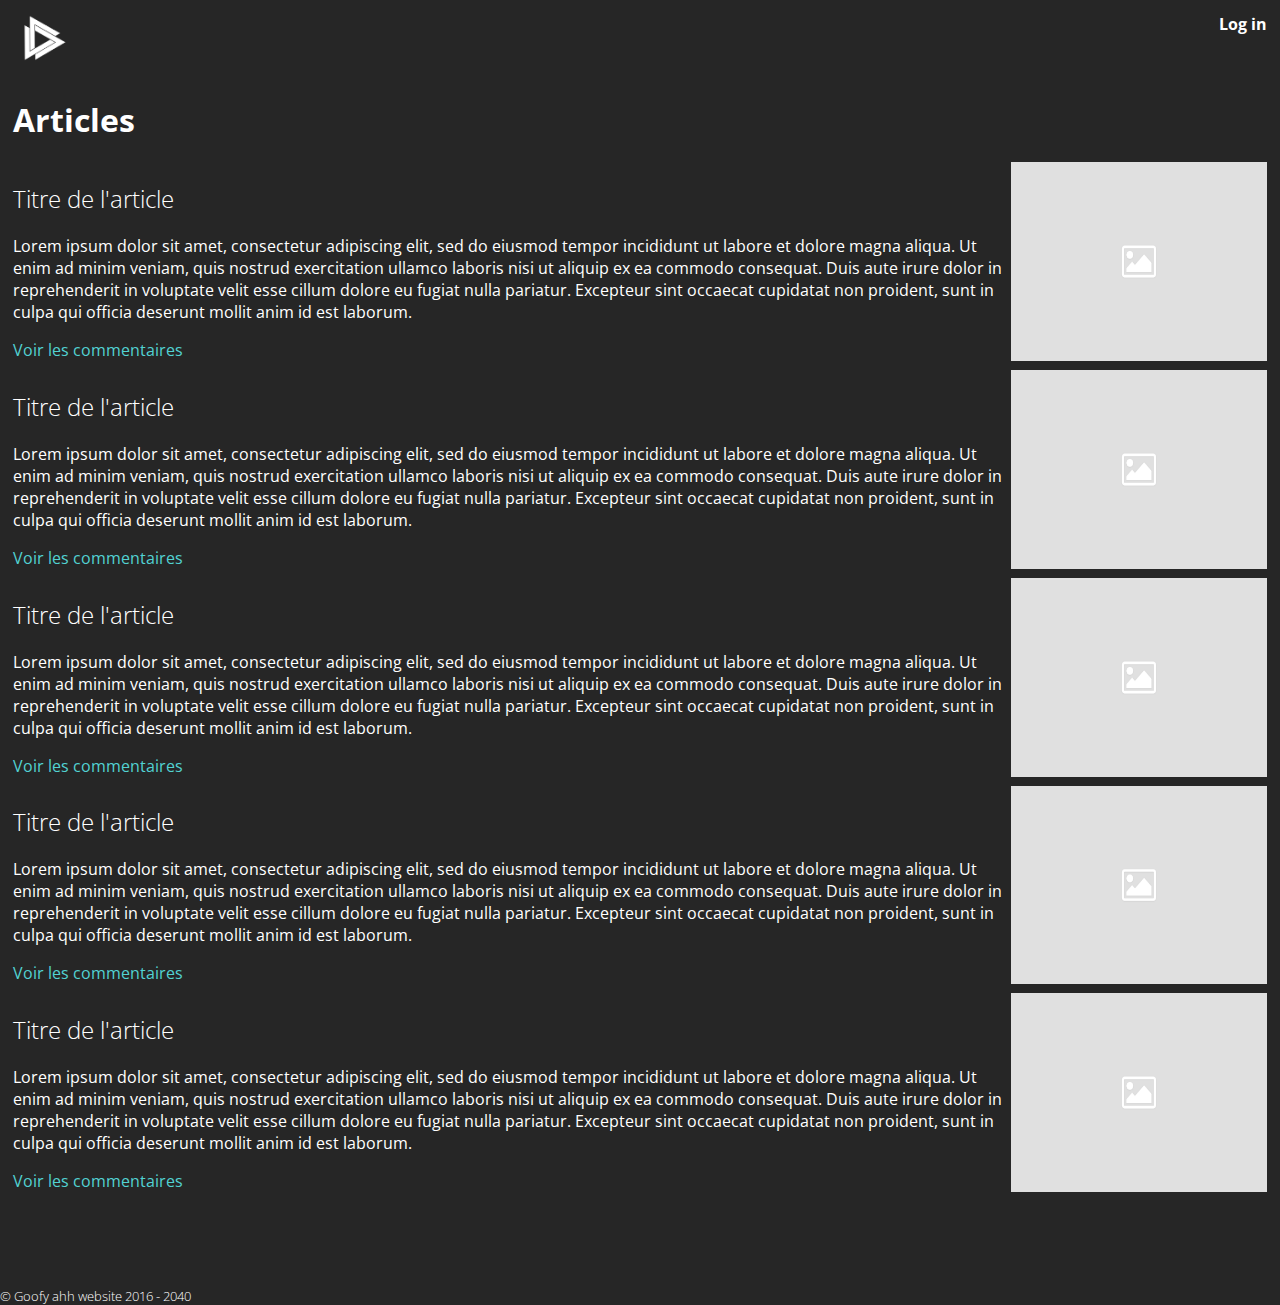
<file: HTML/Index.html>
<!DOCTYPE html>
<html lang="fr">
<head>
    <meta charset="UTF-8">
    <title>Blog</title>
    <link rel="stylesheet" href="../CSS/Fonts.css">
    <link rel="stylesheet" href="../CSS/BaseStyle.css">
    <link rel="stylesheet" href="../CSS/Index.css">
</head>
<body>
<header>
    <nav>
        <img alt="Logo" src="../IMG/logo.png">
        <a href="../HTML/Login.html">Log in</a>
    </nav>
</header>
<main>
    <h1>Articles</h1>
    <div>
        <article>
            <div>
                <a href="../HTML/Article.html">
                <h2>Titre de l'article</h2>
                <p>Lorem ipsum dolor sit amet, consectetur adipiscing elit, sed do eiusmod tempor incididunt ut labore et dolore magna aliqua. Ut enim ad minim veniam, quis nostrud exercitation ullamco laboris nisi ut aliquip ex ea commodo consequat. Duis aute irure dolor in reprehenderit in voluptate velit esse cillum dolore eu fugiat nulla pariatur. Excepteur sint occaecat cupidatat non proident, sunt in culpa qui officia deserunt mollit anim id est laborum.</p>
                </a>

                <a href="../HTML/Article.html#Comments">
                <label>Voir les commentaires</label>
                </a>
            </div>
            <img alt="Image de l'article" src="../IMG/Placeholder.png">
        </article>
        <article>
            <div>
                <a href="../HTML/Article.html">
                    <h2>Titre de l'article</h2>
                    <p>Lorem ipsum dolor sit amet, consectetur adipiscing elit, sed do eiusmod tempor incididunt ut labore et dolore magna aliqua. Ut enim ad minim veniam, quis nostrud exercitation ullamco laboris nisi ut aliquip ex ea commodo consequat. Duis aute irure dolor in reprehenderit in voluptate velit esse cillum dolore eu fugiat nulla pariatur. Excepteur sint occaecat cupidatat non proident, sunt in culpa qui officia deserunt mollit anim id est laborum.</p>
                </a>

                <a href="../HTML/Article.html#Comments">
                    <label>Voir les commentaires</label>
                </a>
            </div>
            <img alt="Image de l'article" src="../IMG/Placeholder.png">
        </article>
        <article>
            <div>
                <a href="../HTML/Article.html">
                    <h2>Titre de l'article</h2>
                    <p>Lorem ipsum dolor sit amet, consectetur adipiscing elit, sed do eiusmod tempor incididunt ut labore et dolore magna aliqua. Ut enim ad minim veniam, quis nostrud exercitation ullamco laboris nisi ut aliquip ex ea commodo consequat. Duis aute irure dolor in reprehenderit in voluptate velit esse cillum dolore eu fugiat nulla pariatur. Excepteur sint occaecat cupidatat non proident, sunt in culpa qui officia deserunt mollit anim id est laborum.</p>
                </a>

                <a href="../HTML/Article.html#Comments">
                    <label>Voir les commentaires</label>
                </a>
            </div>
            <img alt="Image de l'article" src="../IMG/Placeholder.png">
        </article>
        <article>
            <div>
                <a href="../HTML/Article.html">
                    <h2>Titre de l'article</h2>
                    <p>Lorem ipsum dolor sit amet, consectetur adipiscing elit, sed do eiusmod tempor incididunt ut labore et dolore magna aliqua. Ut enim ad minim veniam, quis nostrud exercitation ullamco laboris nisi ut aliquip ex ea commodo consequat. Duis aute irure dolor in reprehenderit in voluptate velit esse cillum dolore eu fugiat nulla pariatur. Excepteur sint occaecat cupidatat non proident, sunt in culpa qui officia deserunt mollit anim id est laborum.</p>
                </a>

                <a href="../HTML/Article.html#Comments">
                    <label>Voir les commentaires</label>
                </a>
            </div>
            <img alt="Image de l'article" src="../IMG/Placeholder.png">
        </article>
        <article>
            <div>
                <a href="../HTML/Article.html">
                    <h2>Titre de l'article</h2>
                    <p>Lorem ipsum dolor sit amet, consectetur adipiscing elit, sed do eiusmod tempor incididunt ut labore et dolore magna aliqua. Ut enim ad minim veniam, quis nostrud exercitation ullamco laboris nisi ut aliquip ex ea commodo consequat. Duis aute irure dolor in reprehenderit in voluptate velit esse cillum dolore eu fugiat nulla pariatur. Excepteur sint occaecat cupidatat non proident, sunt in culpa qui officia deserunt mollit anim id est laborum.</p>
                </a>

                <a href="../HTML/Article.html#Comments">
                    <label>Voir les commentaires</label>
                </a>
            </div>
            <img alt="Image de l'article" src="../IMG/Placeholder.png">
        </article>

    </div>
</main>
<footer>
    <label>© Goofy ahh website 2016 - 2040</label>
</footer>
</body>
</html>
</file>
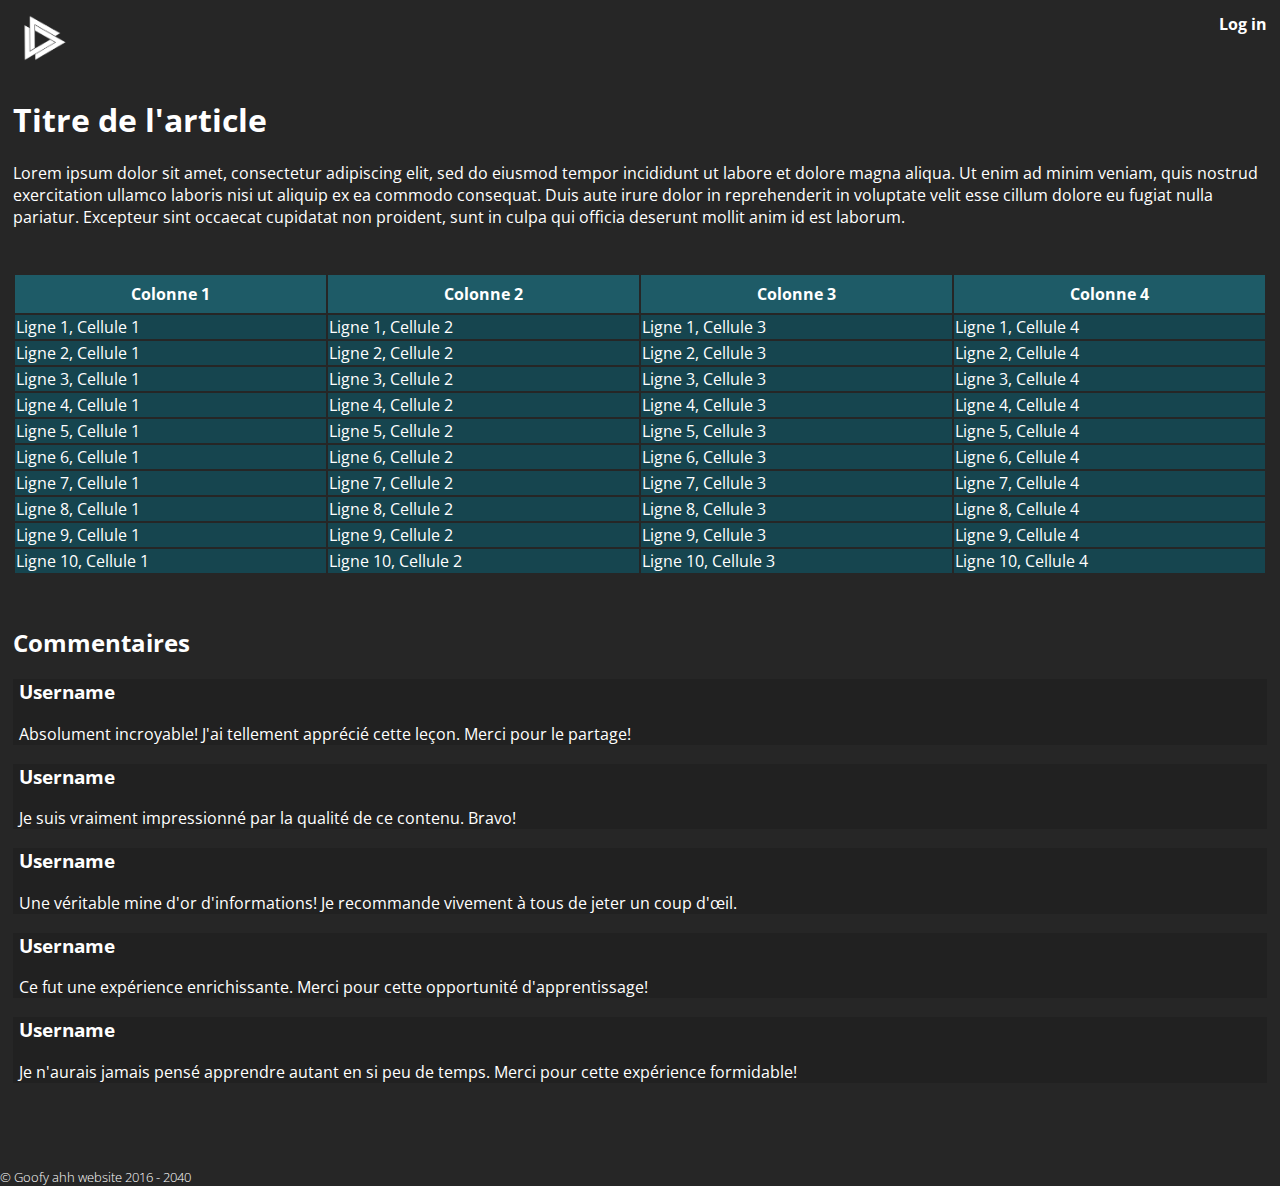
<file: HTML/Article.html>
<!DOCTYPE html>
<html lang="fr">
<head>
    <meta charset="UTF-8">
    <title>Article</title>
    <link rel="stylesheet" href="../CSS/Fonts.css">
    <link rel="stylesheet" href="../CSS/BaseStyle.css">
    <link rel="stylesheet" href="../CSS/Article.css">
</head>
<body>
<header>
    <nav>
        <img alt="Logo" src="../IMG/logo.png">
        <a href="../HTML/Login.html">Log in</a>
    </nav>
</header>
<main>
    <article tabindex="1">
        <h1>Titre de l'article</h1>
        <p>Lorem ipsum dolor sit amet, consectetur adipiscing elit, sed do eiusmod tempor incididunt ut labore et dolore magna aliqua. Ut enim ad minim veniam, quis nostrud exercitation ullamco laboris nisi ut aliquip ex ea commodo consequat. Duis aute irure dolor in reprehenderit in voluptate velit esse cillum dolore eu fugiat nulla pariatur. Excepteur sint occaecat cupidatat non proident, sunt in culpa qui officia deserunt mollit anim id est laborum.</p>
        <table>
            <thead>
            <tr>
                <th>Colonne 1</th>
                <th>Colonne 2</th>
                <th>Colonne 3</th>
                <th>Colonne 4</th>
            </tr>
            </thead>
            <tbody>
            <tr>
                <td>Ligne 1, Cellule 1</td>
                <td>Ligne 1, Cellule 2</td>
                <td>Ligne 1, Cellule 3</td>
                <td>Ligne 1, Cellule 4</td>
            </tr>
            <tr>
                <td>Ligne 2, Cellule 1</td>
                <td>Ligne 2, Cellule 2</td>
                <td>Ligne 2, Cellule 3</td>
                <td>Ligne 2, Cellule 4</td>
            </tr>
            <tr>
                <td>Ligne 3, Cellule 1</td>
                <td>Ligne 3, Cellule 2</td>
                <td>Ligne 3, Cellule 3</td>
                <td>Ligne 3, Cellule 4</td>
            </tr>
            <tr>
                <td>Ligne 4, Cellule 1</td>
                <td>Ligne 4, Cellule 2</td>
                <td>Ligne 4, Cellule 3</td>
                <td>Ligne 4, Cellule 4</td>
            </tr>
            <tr>
                <td>Ligne 5, Cellule 1</td>
                <td>Ligne 5, Cellule 2</td>
                <td>Ligne 5, Cellule 3</td>
                <td>Ligne 5, Cellule 4</td>
            </tr>
            <tr>
                <td>Ligne 6, Cellule 1</td>
                <td>Ligne 6, Cellule 2</td>
                <td>Ligne 6, Cellule 3</td>
                <td>Ligne 6, Cellule 4</td>
            </tr>
            <tr>
                <td>Ligne 7, Cellule 1</td>
                <td>Ligne 7, Cellule 2</td>
                <td>Ligne 7, Cellule 3</td>
                <td>Ligne 7, Cellule 4</td>
            </tr>
            <tr>
                <td>Ligne 8, Cellule 1</td>
                <td>Ligne 8, Cellule 2</td>
                <td>Ligne 8, Cellule 3</td>
                <td>Ligne 8, Cellule 4</td>
            </tr>
            <tr>
                <td>Ligne 9, Cellule 1</td>
                <td>Ligne 9, Cellule 2</td>
                <td>Ligne 9, Cellule 3</td>
                <td>Ligne 9, Cellule 4</td>
            </tr>
            <tr>
                <td>Ligne 10, Cellule 1</td>
                <td>Ligne 10, Cellule 2</td>
                <td>Ligne 10, Cellule 3</td>
                <td>Ligne 10, Cellule 4</td>
            </tr>
        </table>
    </article>
    <section id="Comments" tabindex="2">
        <h2>Commentaires</h2>
        <div>
            <h3>Username</h3>
            <p>Absolument incroyable! J'ai tellement apprécié cette leçon. Merci pour le partage!</p>
        </div>
        <div>
            <h3>Username</h3>
            <p>Je suis vraiment impressionné par la qualité de ce contenu. Bravo!</p>
        </div>
        <div>
            <h3>Username</h3>
            <p>Une véritable mine d'or d'informations! Je recommande vivement à tous de jeter un coup d'œil.</p>
        </div>
        <div>
            <h3>Username</h3>
            <p>Ce fut une expérience enrichissante. Merci pour cette opportunité d'apprentissage!</p>
        </div>
        <div>
            <h3>Username</h3>
            <p>Je n'aurais jamais pensé apprendre autant en si peu de temps. Merci pour cette expérience formidable!</p>
        </div>
    </section>

</main>
<footer>
    <label>© Goofy ahh website 2016 - 2040</label>
</footer>
</body>
</html>
</file>
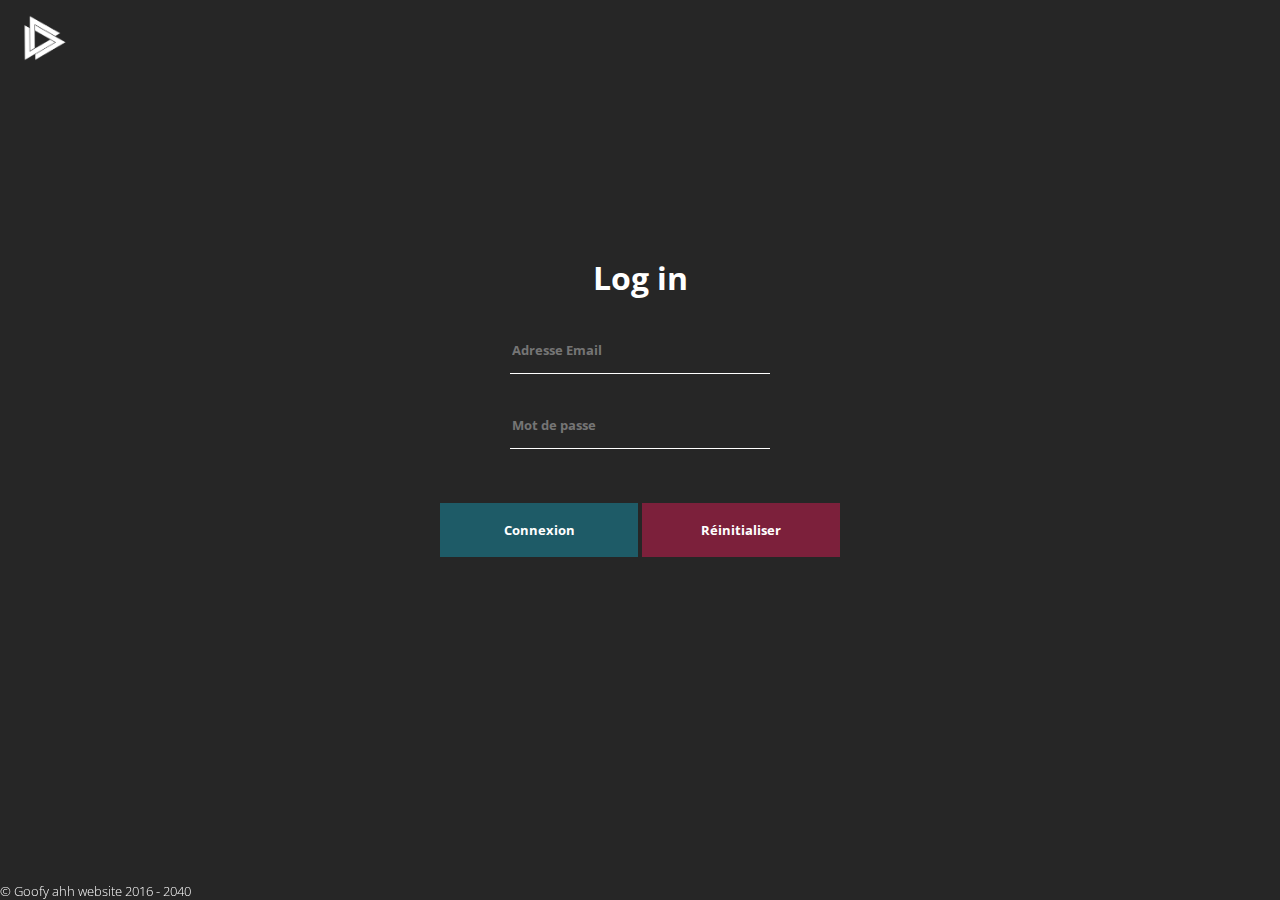
<file: HTML/Login.html>
<!DOCTYPE html>
<html lang="fr">
<head>
    <meta charset="UTF-8">
    <title>Log in</title>
    <link rel="stylesheet" href="../CSS/Fonts.css">
    <link rel="stylesheet" href="../CSS/BaseStyle.css">
    <link rel="stylesheet" href="../CSS/Login.css">
</head>
<body>
<header>
    <nav>
        <img alt="Logo" src="../IMG/logo.png">
        <a href="../HTML/Login.html">Log in</a>
    </nav>
</header>
<main>
    <form action="Index.html">
        <h1>Log in</h1>
        <div>
            <input placeholder="Adresse Email" type="email" id="email" aria-label="Champ d'adresse mail">
        </div>
        <div>
            <input placeholder="Mot de passe" type="password" id="password" aria-label="Champ de mot de passe">
        </div>
        <div id="buttons">
            <input type="submit" id="submit" value="Connexion" aria-label="Bouton de connexion">
            <button id="reset" aria-label="Réinitialisez le mot de passe">Réinitialiser</button>
        </div>
    </form>
</main>
<footer>
    <label>© Goofy ahh website 2016 - 2040</label>
</footer>
</body>
</html>
</file>
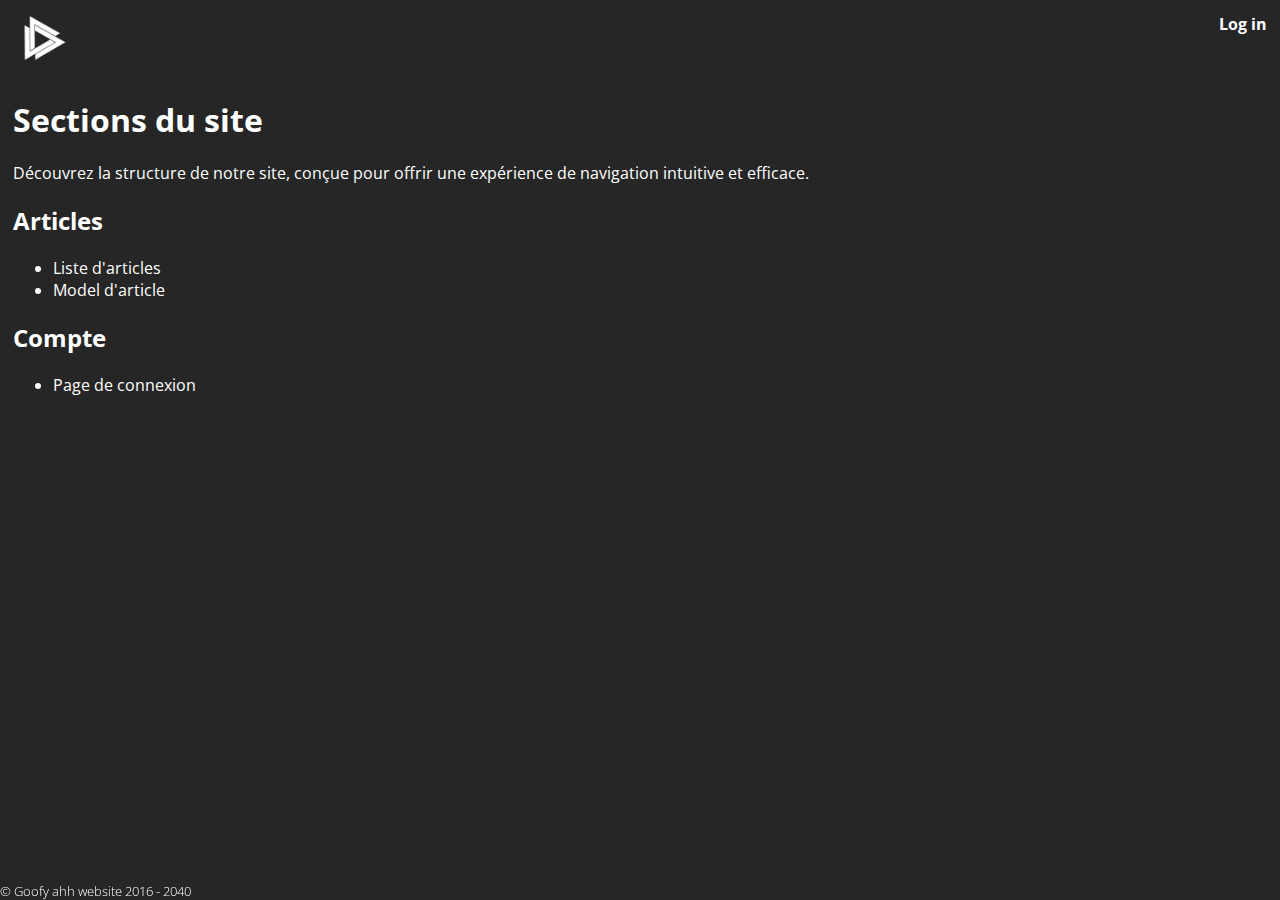
<file: HTML/Plan.html>
<!DOCTYPE html>
<html lang="fr">
<head>
    <meta charset="UTF-8">
    <title>Log in</title>
    <link rel="stylesheet" href="../CSS/Fonts.css">
    <link rel="stylesheet" href="../CSS/BaseStyle.css">
    <link rel="stylesheet" href="../CSS/Plan.css">
</head>
<body>
<header>
    <nav>
        <img alt="Logo" src="../IMG/logo.png">
        <a href="../HTML/Login.html">Log in</a>
    </nav>
</header>
<main>
    <h1>Sections du site</h1>
    <p>Découvrez la structure de notre site, conçue pour offrir une expérience de navigation intuitive et efficace.</p>
    <section>
        <h2>Articles</h2>
        <ul>
            <li><a href="/HTML/Index.html">Liste d'articles</a></li>
            <li><a href="/HTML/Article.html">Model d'article</a></li>
        </ul>
    </section>
    <section>
        <h2>Compte</h2>
        <ul>
            <li><a href="/HTML/Login.html">Page de connexion</a></li>
        </ul>
    </section>
</main>
<footer>
    <label>© Goofy ahh website 2016 - 2040</label>
</footer>
</body>
</html>
</file>
<file: CSS/Fonts.css>
@font-face {
    font-family: "Open Sans";
    src: url("../Fonts/OpenSans.ttf");
}

@font-face {
    font-family: "Open Sans Bold";
    src: url("../Fonts/OpenSansBold.ttf");
}
</file>
<file: CSS/BaseStyle.css>
body{
    margin: 0;
    background: #262626;
}

/* Navbar style */

header > nav {
    padding-top: 1vw;
    padding-bottom: 1vw;
    display: flex;
    justify-content: space-between;
}

header > nav > img {
    max-width: 10vh;
}

header > nav > a {
    margin-right: 1vw;
    font-family: "Open Sans Bold";
    color: white;
    text-decoration: none;
}

/* Za footer */

footer > label{
    color: white;
    font-family: "Open Sans";
    font-weight: lighter;
    font-size: small;
}
</file>
<file: CSS/Index.css>
h1{
    font-family: "Open Sans Bold";
    color: white;
    margin-left: 1vw;
}

h2{
    font-family: "Open Sans";
    font-weight: lighter;
    color: white;
}

a{
    text-decoration: none;
}

p{
    font-family: "Open Sans";
    color: white;
}

main > div > article{
    padding-bottom: 1vh;
    padding-left: 1vw;
    padding-right: 1vw;
    display: flex;
    justify-content: space-between;
}

main > div > article > div > a > label{
    font-family: "Open Sans";
    color: #52d2d2;
}

main > div > article > img{
    max-width: 20vw;
}

footer{
    margin-top: 9.5vh;
}
</file>
<file: CSS/Article.css>
h1,h2,main > article > p{
    color: white;
    margin-left: 1vw;
}

h1,h2{
    font-family: "Open Sans Bold";
}

p,h3{
    font-family: "Open Sans";
    color: white;
}

#Comments > div{
    width: 97.5%;
    margin-left: 1vw;
    background: #1c1c1c;
    padding-left: 0.5vw;
    background: #212121;
}


table {
    color: white;
    font-family: "Open Sans";
    margin-left: 1vw;
    margin-top: 5vh;
    width: 98%;
    margin-bottom: 4vw;
}

th{
    background: #1e5b67;
    height: 4vh;
}

td{
    background: #16454f;
}

footer{
    margin-top: 9.5vh;
}
</file>
<file: CSS/Login.css>
main > form {
    text-align: center;
    margin-top: 20vh;
}

main > form  > h1 {
    font-family: "Open Sans Bold";
    color: white;
}

main > form > div{
    margin-top: 3vh;
}

main > form > div > input {
    background: rgba(77, 77, 77, 0);
    border: 0;
    border-bottom: 1px solid white;
    height: 5vh;
    width: 20vw;
    outline: none;
    color: white;
    font-family: "Open Sans Bold";
}

main > form > #buttons > input,button{
    margin-top: 3vh;
    border: none;
    height: 6vh;
    width: 22vh;
    color: white;
    font-family: "Open Sans Bold";
}

main > form > #buttons > #submit{
    background: #1e5b67;
}

main > form > #buttons > #reset{
    background: #7c203b;
}

footer{
    position: fixed;
    bottom: 0;
}

header > nav > a {
    visibility: hidden;
}
</file>
<file: CSS/Plan.css>
h1,h2,li,a,p{
    color: white;
    font-family: "Open Sans";
    text-decoration: #1e5b67;
}

h1,h2,ul,p{
    margin-left: 1vw;
}

footer{
    position: fixed;
    bottom: 0;
}
</file>
